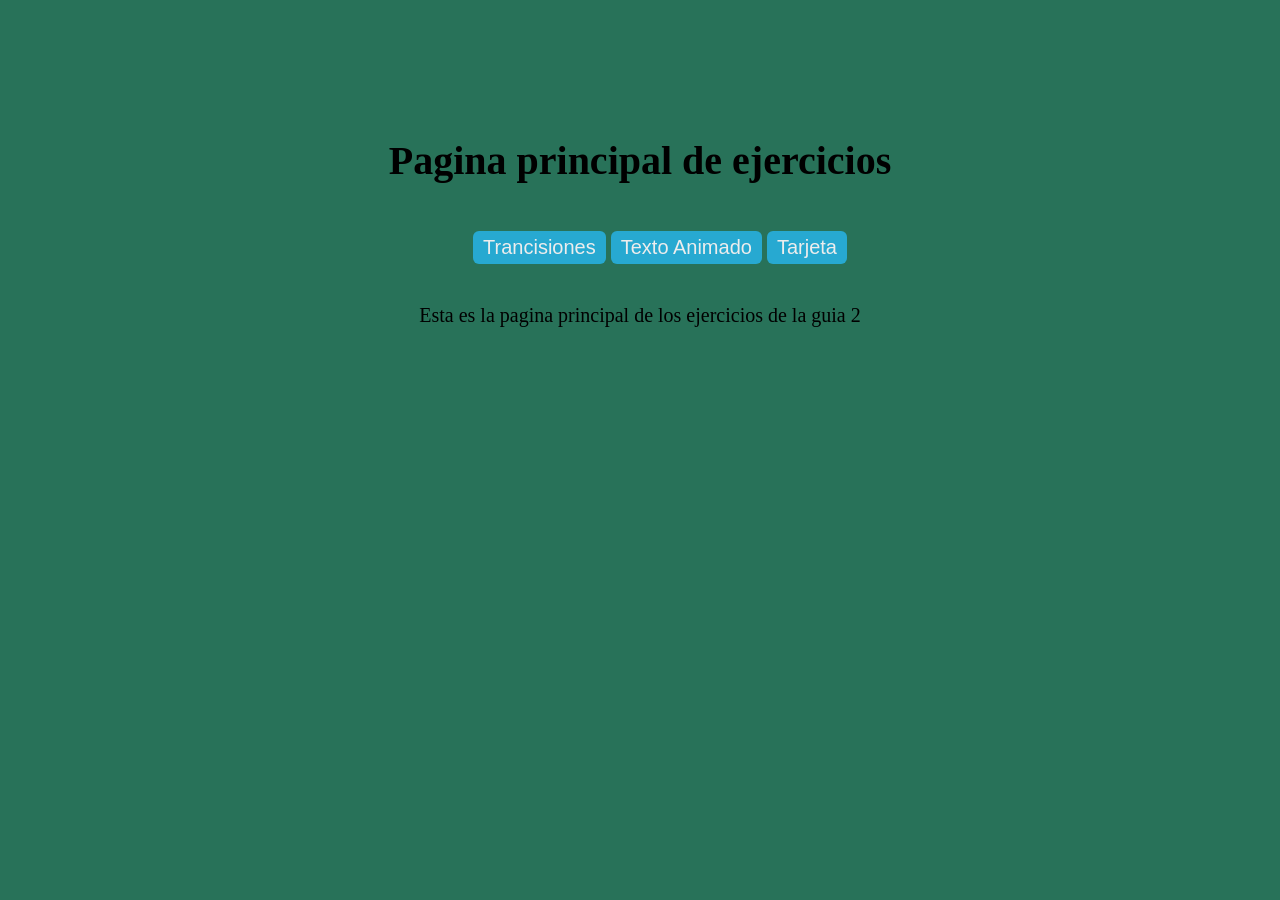
<file: index.html>
<!DOCTYPE html>
<html lang="en">
<head>
    <meta charset="UTF-8">
    <meta name="viewport" content="width=device-width, initial-scale=1.0">
    <title>Pagina principal</title>
    <link rel="stylesheet" href="css/estilos.css">
</head>
<body>
    <header>
        <h1>Pagina principal de ejercicios</h1>
    </header>

    <nav>
        <ul>
            <a href="transitionHover.html">Trancisiones</a>
            <a href="textoAnimado.html">Texto Animado</a>
            <a href="tarjeta.html">Tarjeta</a>
        </ul>
    </nav>

    <main>
        <p>Esta es la pagina principal de los ejercicios de la guia 2</p>
    </main>
</body>
</html>
</file>
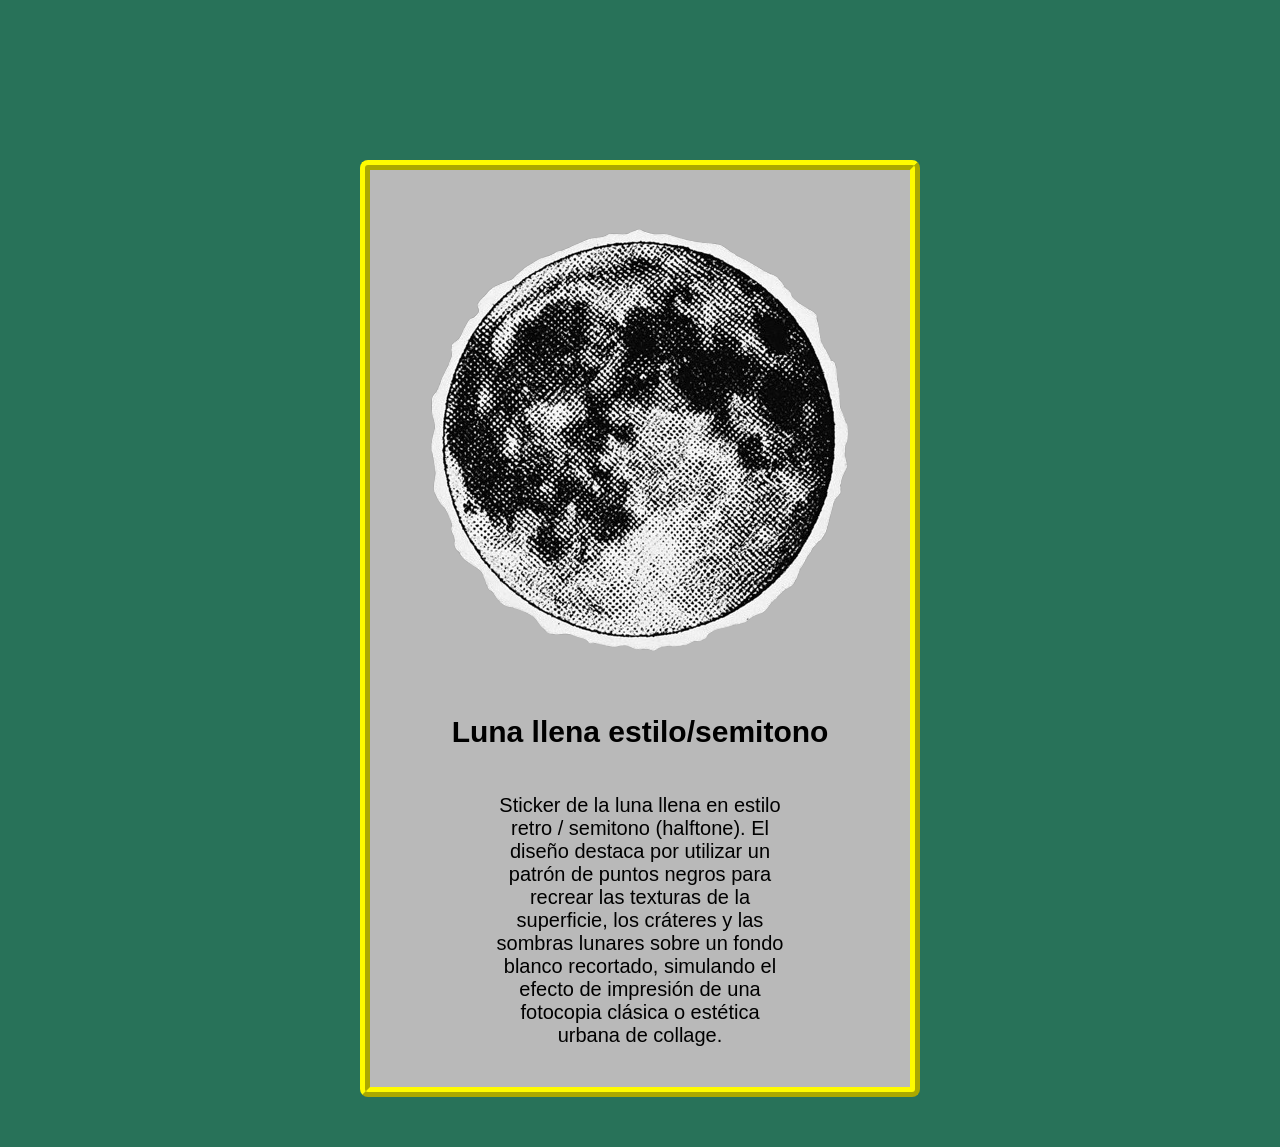
<file: tarjeta.html>
<!DOCTYPE html>
<html lang="en">
<head>
    <meta charset="UTF-8">
    <meta name="viewport" content="width=device-width, initial-scale=1.0">
    <title>Tarjeta animada y adaptable</title>
    <link rel="stylesheet" href="css/estilos.css">
</head>
<body>
    <article class="tarjeta">
        <img class="tarjeta-imagen" src="img/luna.png" alt="luna">
        <h2>Luna llena estilo/semitono</h2>
        <p class="tarjeta-contenido"> Sticker de la luna llena en estilo retro / semitono (halftone).
             El diseño destaca por utilizar un patrón de puntos negros para recrear las texturas de la superficie,
             los cráteres y las sombras lunares sobre un fondo blanco recortado,
             simulando el efecto de impresión de una fotocopia clásica o estética urbana de collage.</p>
    </article>
</body>
</html>
</file>
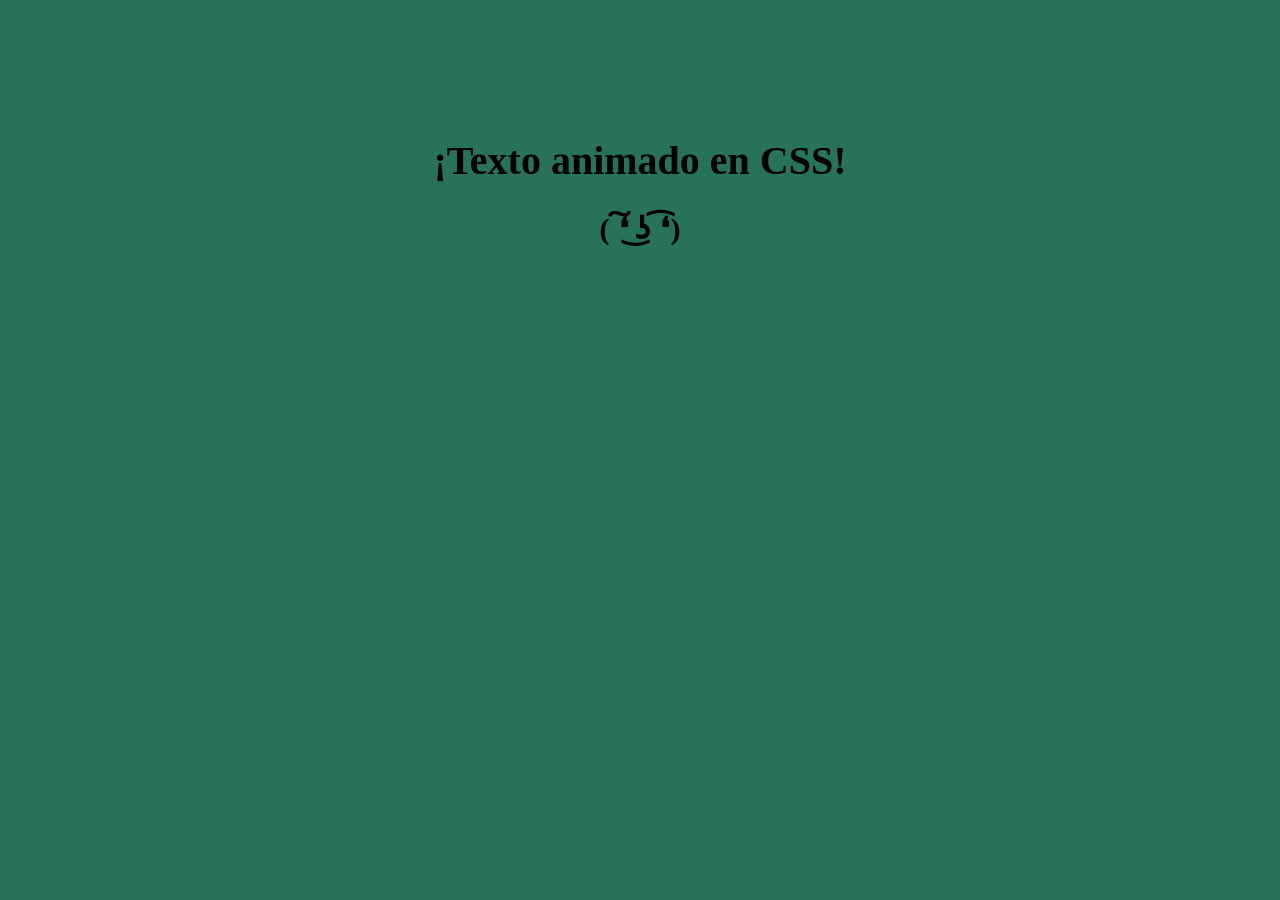
<file: textoAnimado.html>
<!DOCTYPE html>
<html lang="en">
<head>
    <meta charset="UTF-8">
    <meta name="viewport" content="width=device-width, initial-scale=1.0">
    <title>Animación de Texto</title>
    <link rel="stylesheet" href="css/estilos.css">
</head>
<body>
    <h1 class="texto-animado">¡Texto animado en CSS!</h1>
    <h2 class="carita">( ͠❛ ͜ʖ ͡❛)</h2> <!--Es un emoji hecho con caracteres especiales-->
</body>
</html>
</file>
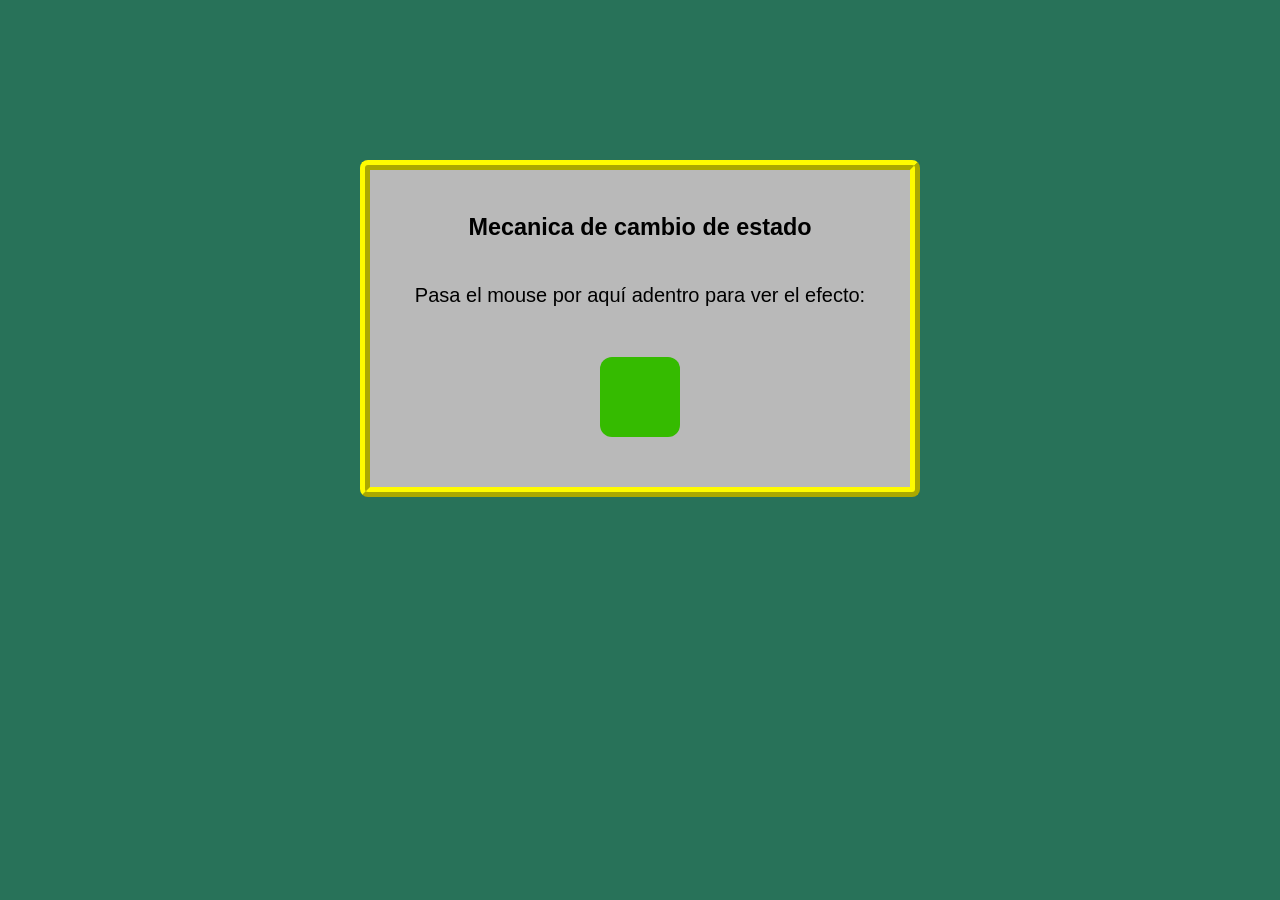
<file: transitionHover.html>
<!DOCTYPE html>
<html lang="en">
<head>
    <meta charset="UTF-8">
    <meta name="viewport" content="width=device-width, initial-scale=1.0">
    <title>Trancisiones con Hover</title>
    <link rel="stylesheet" href="css/estilos.css">
</head>
<body>
    <div class="tarjeta">
        <h3>Mecanica de cambio de estado</h3>
        <p>Pasa el mouse por aquí adentro para ver el efecto:</p>
        <div class="cuadrado"></div>
    </div>


</body>
</html>
</file>
<file: css/estilos.css>
body{
    background-color: rgb(40, 114, 89);
    font-family: fantasy;
    text-align: center;
    padding-top: 8%;
    font-size: 20px;
}

@media (max-width: 600px){

    body{
        background-color: rgb(178, 255, 115);
        font-family: Arial, Helvetica, sans-serif;
        font-size: 35px;
    }

}

@media screen and (min-width: 768px) {

    .tarjeta{
        max-width: 500px;
        height: 320px;
        display: flex;
        flex-direction: column;
        align-items: center;
        text-align: center;
    }

    .tarjeta-imagen{
        width: 40%;
        height: auto;
        object-fit: cover;
    }   

    .tarjeta-contenido {
        width: 60%;
        display: flex;
        flex-direction: row;
        justify-content: center;
        text-align: center;
    }
}

nav {
    display: flex;
    justify-content: center;
}

nav ul a{
    font-family: 'Franklin Gothic Medium', 'Arial Narrow', Arial, sans-serif;
    text-decoration: none;
    color: #EDEDED;
    display: inline-block;
    padding: 5px 10px;
    background-color: #27a9d1;
    border-radius: 6px;
}

nav ul a:hover{
    background-color: #2841af;
}

.tarjeta{
    font-family: 'Segoe UI', Tahoma, Geneva, Verdana, sans-serif;
    border: 10px ridge #fffb00;
    border-radius: 8px;
    background-color: rgb(185, 185, 185);
    padding: 20px;
    width: 90%;
    height: auto;
    margin: 50px auto;
    cursor: pointer;
}

.tarjeta-imagen{
    width: 100%;
    height: 100%;
    object-fit: cover;
}

.cuadrado{
    width: 80px;
    height: 80px;
    border-radius: 12px;
    background-color: rgb(53, 187, 0);
    margin-left: 120px;
    margin: 30px auto;
    transition: transform 0.3s ease-in-out;
}

.tarjeta:hover .cuadrado{
    transform: scale(1.3) rotate(45deg);
}

.tarjeta:active .cuadrado{
    transform: scale(0.5) skewX(30deg) rotate(-99deg);
}

@keyframes aparecer {
    from{
        opacity: 0;
        transform: translateY(35px)
    }
    to{
        opacity: 1;
        transform: translateY(0);
    }
}

@keyframes sacudir {
    from{
        opacity: 1;
        transform: translateY(10px);
    }
    to{
        opacity: 1;
        transform: translateY(0px);
    }
}

@keyframes latido {
    0%{
        transform: scale(1);
    }
    5%{
        transform: scale(1.03);
    }
    100%{
        transform: scale(1);
    }
}

.texto-animado{
    text-align: center;
    animation: aparecer 1.2s ease-in-out 0.5s infinite alternate;
}

.carita{
    text-align: center;
    animation: sacudir 0.2s ease-in-out 0.5s infinite alternate;
}

.tarjeta img{
    animation: latido 1.8s ease-in-out infinite;
}
</file>
